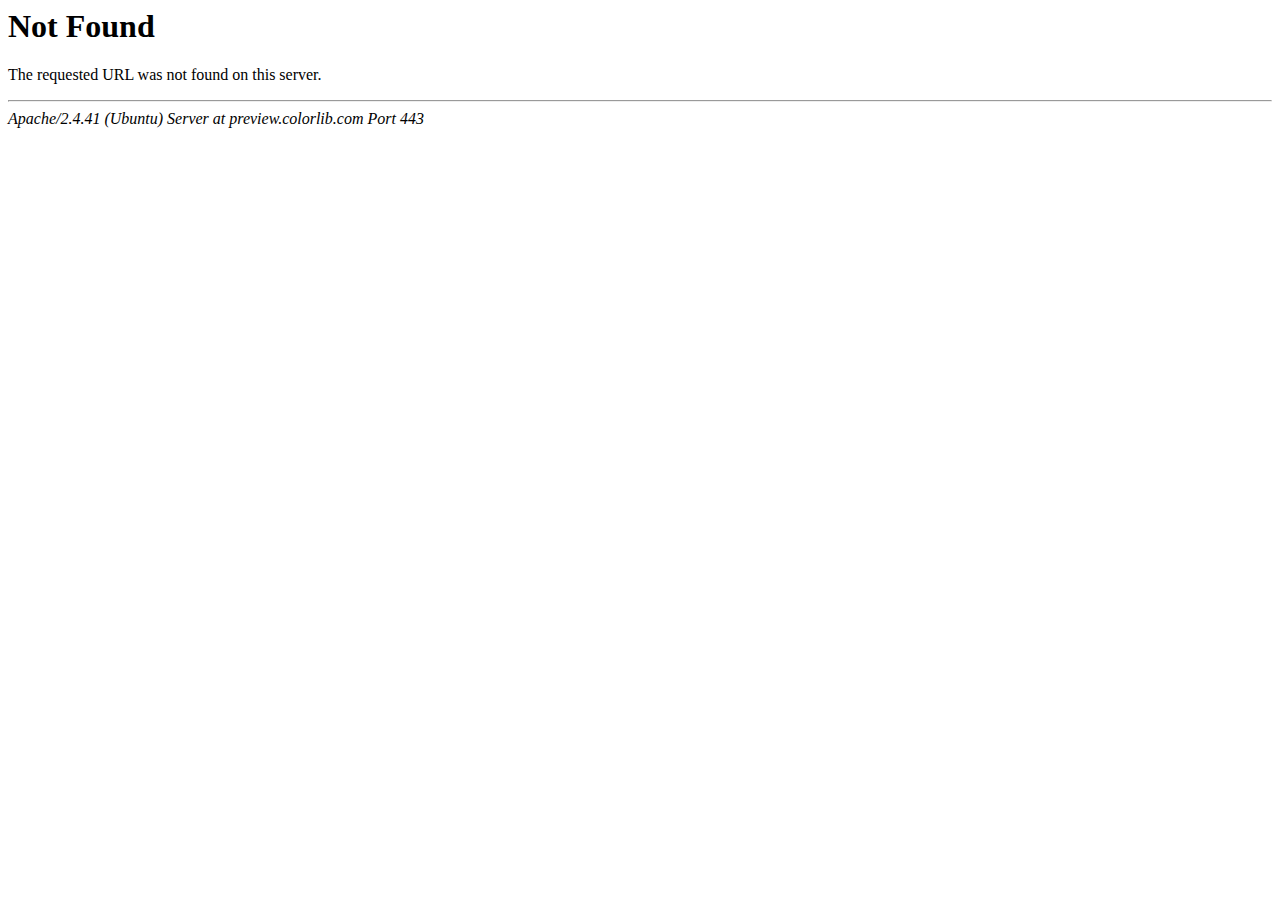
<file: css/owl.video.play.html>
<!DOCTYPE HTML PUBLIC "-//IETF//DTD HTML 2.0//EN">
<html><head>
<title>404 Not Found</title>
</head><body>
<h1>Not Found</h1>
<p>The requested URL was not found on this server.</p>
<hr>
<address>Apache/2.4.41 (Ubuntu) Server at preview.colorlib.com Port 443</address>
<script defer src="https://static.cloudflareinsights.com/beacon.min.js/v64f9daad31f64f81be21cbef6184a5e31634941392597" integrity="sha512-gV/bogrUTVP2N3IzTDKzgP0Js1gg4fbwtYB6ftgLbKQu/V8yH2+lrKCfKHelh4SO3DPzKj4/glTO+tNJGDnb0A==" data-cf-beacon='{"rayId":"6b4531f2fa2d4c35","token":"cd0b4b3a733644fc843ef0b185f98241","version":"2021.11.0","si":100}' crossorigin="anonymous"></script>
</body></html>
</file>
